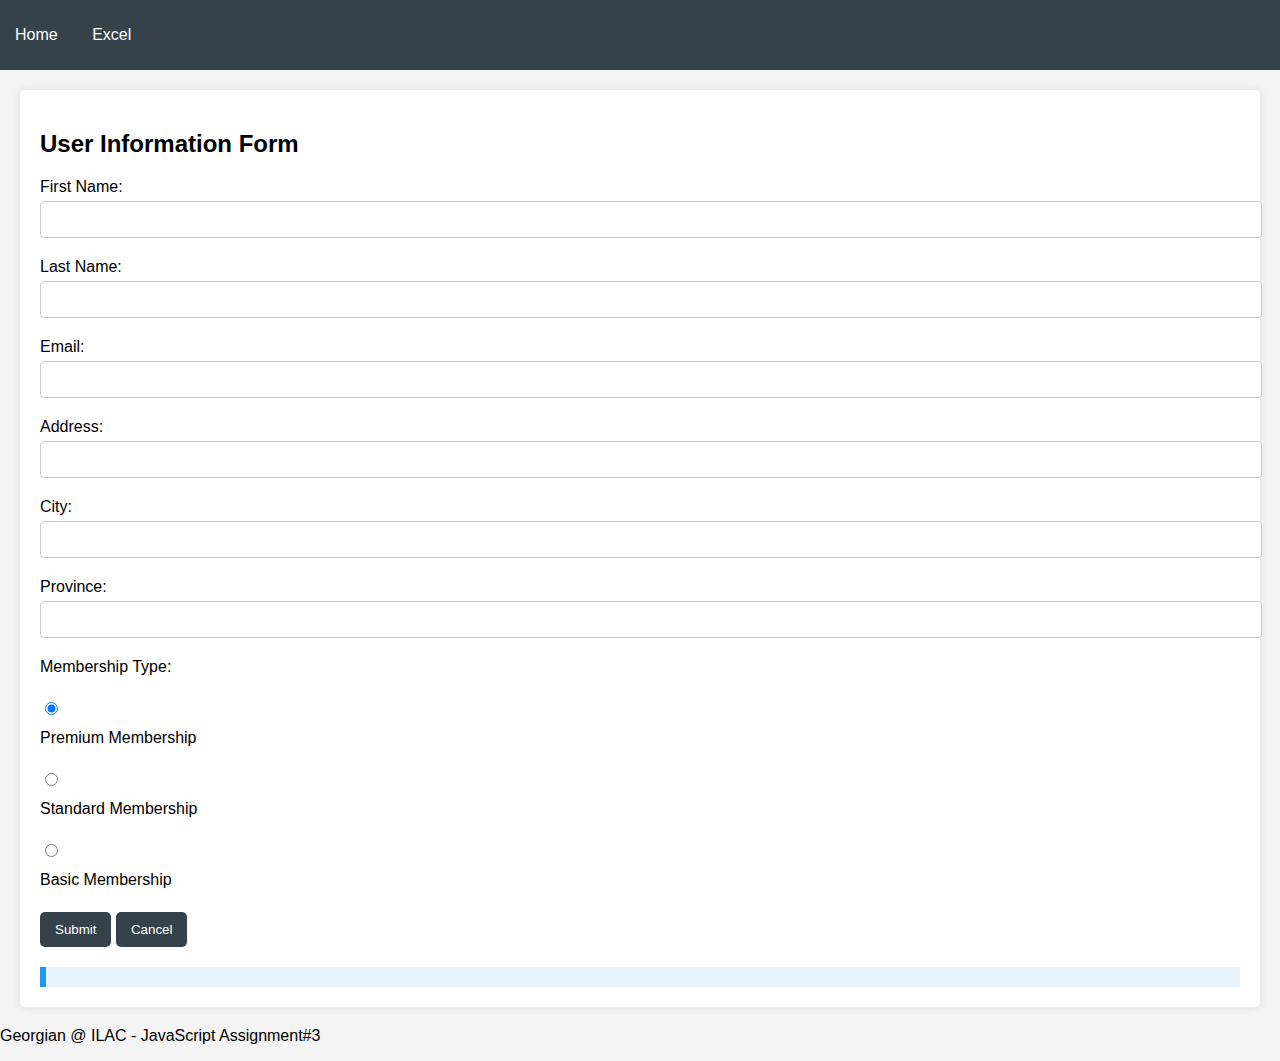
<file: index.html>
<!DOCTYPE html>
<html lang="en">
<head>
    <meta charset="UTF-8">
    <title>Home Page</title>
    <link rel="stylesheet" href="css/styles.css">
</head>
<body>
    <header>
        <nav>
            <ul>
                <li><a href="index.html">Home</a></li>
                <li><a href="excel.html">Excel</a></li>
            </ul>
        </nav>
    </header>

    <main>
        <h2>User Information Form</h2>
        <form id="main-form">
            <label for="firstName">First Name:</label>
            <input type="text" id="firstName" required><br>

            <label for="lastName">Last Name:</label>
            <input type="text" id="lastName" required><br>

            <label for="email">Email:</label>
            <input type="email" id="email" required><br>

            <label for="address">Address:</label>
            <input type="text" id="address"><br>

            <label for="city">City:</label>
            <input type="text" id="city"><br>

            <label for="province">Province:</label>
            <input type="text" id="province"><br>

            <label>Membership Type:</label><br>
            <input type="radio" name="membership" value="Premium" id="premium" checked>
            <label for="premium">Premium Membership</label><br>

            <input type="radio" name="membership" value="Standard" id="standard">
            <label for="standard">Standard Membership</label><br>

            <input type="radio" name="membership" value="Basic" id="basic">
            <label for="basic">Basic Membership</label><br>

            <button type="button" id="submit-btn">Submit</button>
            <button type="reset">Cancel</button>
        </form>

        <div id="output"></div>
    </main>

    <footer>
        <p>Georgian @ ILAC - JavaScript Assignment#3</p>
    </footer>

    <script src="js/script.js"></script>
</body>
</html>
</file>
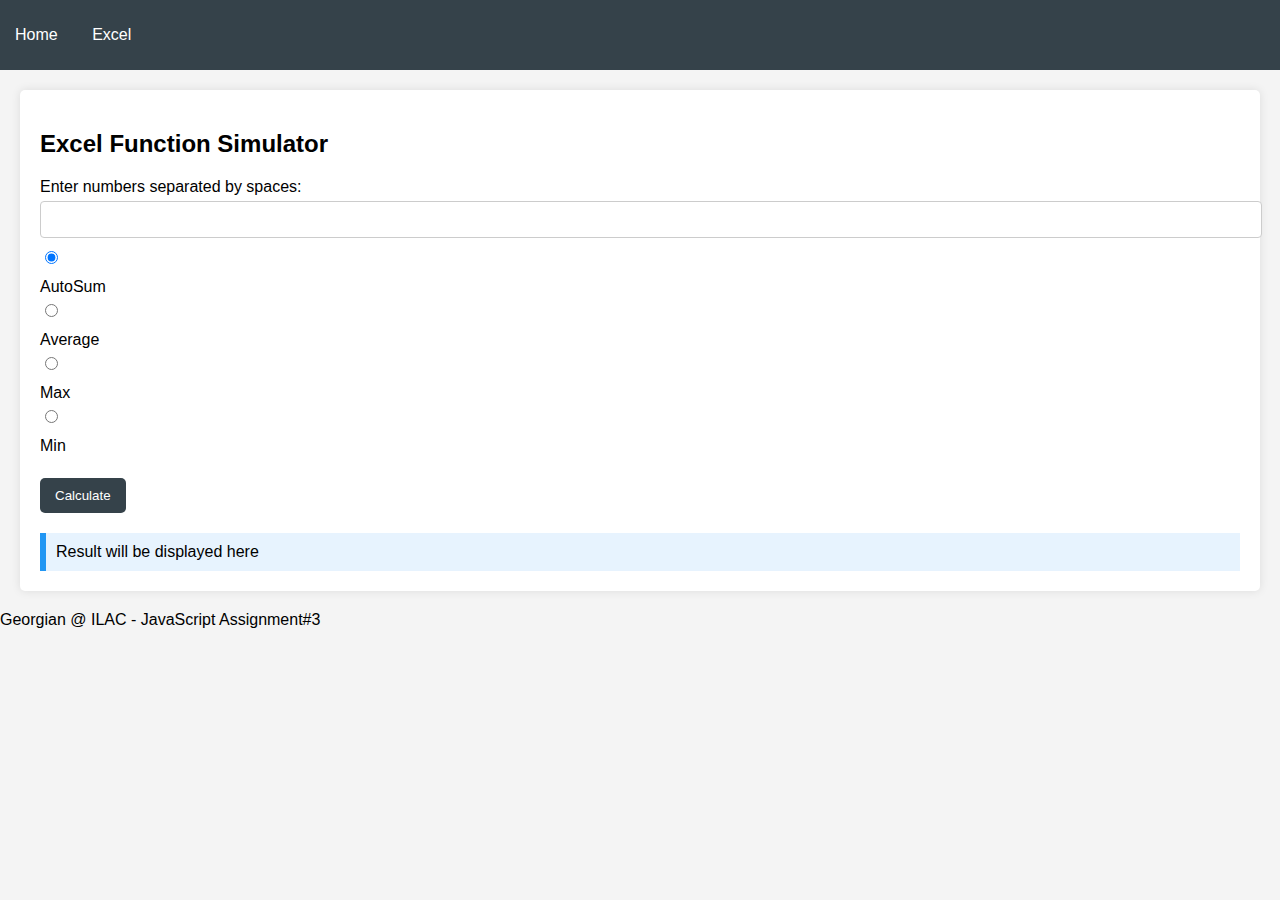
<file: excel.html>
<!DOCTYPE html>
<html lang="en">
<head>
    <meta charset="UTF-8">
    <title>Excel Functions</title>
    <link rel="stylesheet" href="css/styles.css">
</head>
<body>
    <header>
        <nav>
            <ul>
                <li><a href="index.html">Home</a></li>
                <li><a href="excel.html">Excel</a></li>
            </ul>
        </nav>
    </header>

    <main>
        <h2>Excel Function Simulator</h2>
        <label for="numbers">Enter numbers separated by spaces:</label>
        <input type="text" id="numbers"><br>

        <input type="radio" name="operation" id="sum" value="sum" checked>
        <label for="sum">AutoSum</label>

        <input type="radio" name="operation" id="average" value="average">
        <label for="average">Average</label>

        <input type="radio" name="operation" id="max" value="max">
        <label for="max">Max</label>

        <input type="radio" name="operation" id="min" value="min">
        <label for="min">Min</label><br>

        <button type="button" id="calculate-btn">Calculate</button>

        <div id="result">Result will be displayed here</div>
    </main>

    <footer>
        <p>Georgian @ ILAC - JavaScript Assignment#3</p>
    </footer>

    <script src="js/script.js"></script>
</body>
</html>
</file>
<file: css/styles.css>
/* General styles for the body */
body {
    font-family: Arial, sans-serif;
    margin: 0;
    padding: 0;
    background-color: #f4f4f4;
}

/* Header styles */
header {
    background: #35424a;
    color: #ffffff;
    padding: 10px 0;
}

nav ul {
    list-style: none;
    padding: 0;
}

nav ul li {
    display: inline;
    margin: 0 15px;
}

nav ul li a {
    color: #ffffff;
    text-decoration: none;
}

/* Main content styles */
main {
    padding: 20px;
    background: #ffffff;
    margin: 20px;
    border-radius: 5px;
    box-shadow: 0 0 10px rgba(0, 0, 0, 0.1);
}

/* Form styles */
form {
    margin-bottom: 20px;
}

label {
    display: block;
    margin: 10px 0 5px;
}

input[type="text"],
input[type="email"],
input[type="number"] {
    width: 100%;
    padding: 10px;
    margin-bottom: 10px;
    border: 1px solid #ccc;
    border-radius: 4px;
}

input[type="radio"] {
    margin-right: 5px;
}

/* Button styles */
button {
    background-color: #35424a;
    color: white;
    border: none;
    padding: 10px 15px;
    border-radius: 5px;
    cursor: pointer;
}

button:hover {
    background-color: #45a049;
}

/* Output styles */
#output, #result {
    margin-top: 20px;
    padding: 10px;
    background: #e7f3fe;
    border-left: 6px solid #2196F3;
}
</file>
